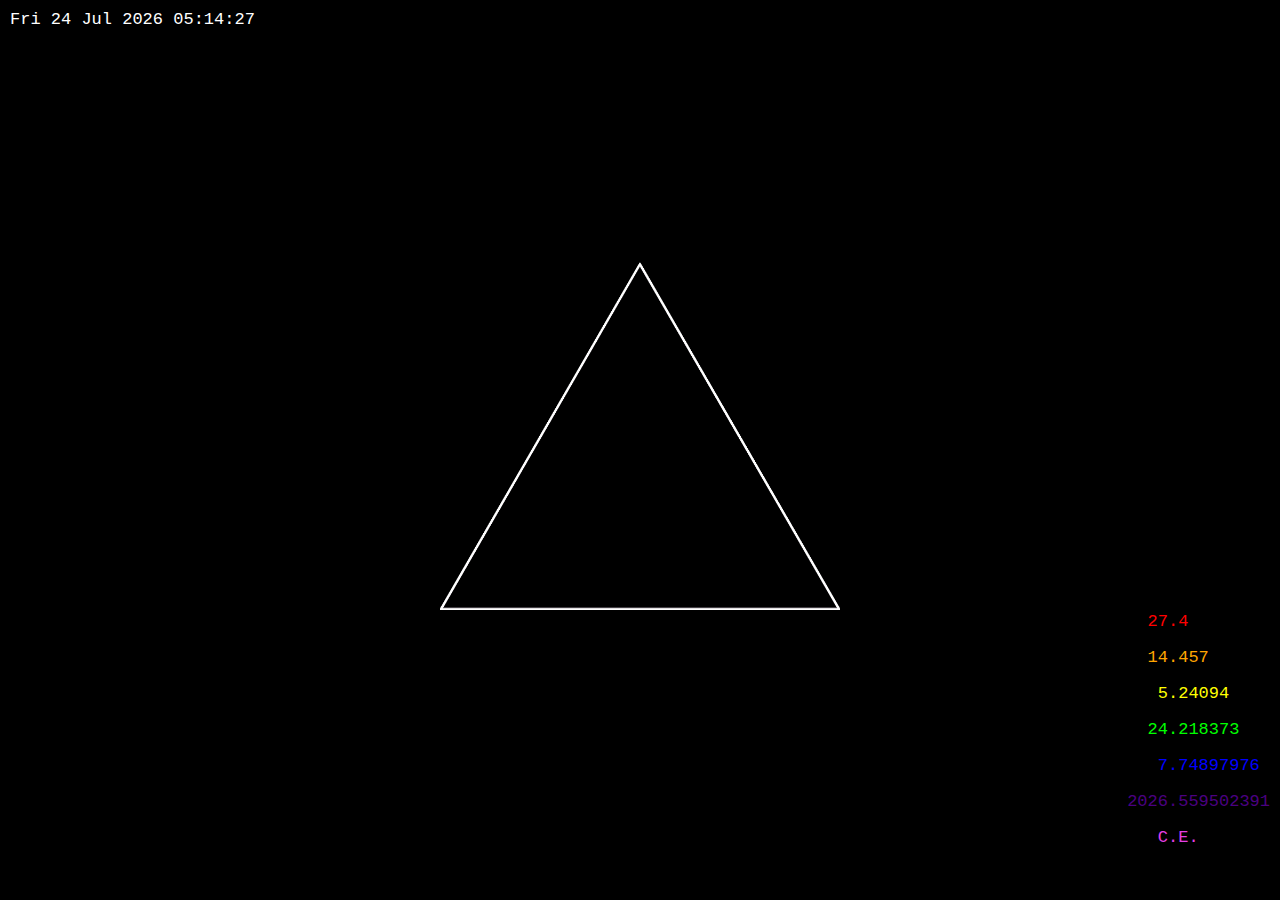
<file: index.html>
<!doctype html>
<html>
    <head>
        <title>wacfeld</title>
        <link rel="stylesheet" type="text/css" href="style.css">
        <script src="script.js"></script>
    </head>
    <body style="background-color:#000000;">
        <span id="time1" style="color:#ffffff;"></span>

        <img src="triangle2.png" height="400px" alt="triangle" />

        <span id="bottomright">
            <span id="time2"></span>
            <p id="ultraviolet"><a id="ps" href="ps.html"><span class="uv">P.S.</span></a>&nbsp;&nbsp;&nbsp;&nbsp;&nbsp;&nbsp;&nbsp;</p>
        </span>
    </body>

</html>
</file>
<file: style.css>
#time1 {
  font-family:courier;
  font-size:17px;
  position:absolute;
  left:10px;
  top:10px;
}

#bottomright {
  font-family:courier;
  font-size:17px;
  position:absolute;
  text-align:right;
  bottom:0px;
  right: 10px;
}


img {
  position: absolute;
  top: 50%;
  left: 50%;
  transform: translate(-50%, -60%);
}
span.uv::selection {
  background: #000000; /* WebKit/Blink Browsers */
  color: #2FFF76
}
span.uv::-moz-selection {
  background: #000000; /* Gecko Browsers */
  color: #2FFF76
}

#ps {
  color: black;
  text-decoration: none; /* no underline */
}

#ultraviolet {
    font-weight:bold;
}


::selection {
  background: #000000; /* WebKit/Blink Browsers */
  color: #4D004D
}
::-moz-selection {
  background: #000000; /* Gecko Browsers */
  color: #4D004D
}
</file>
